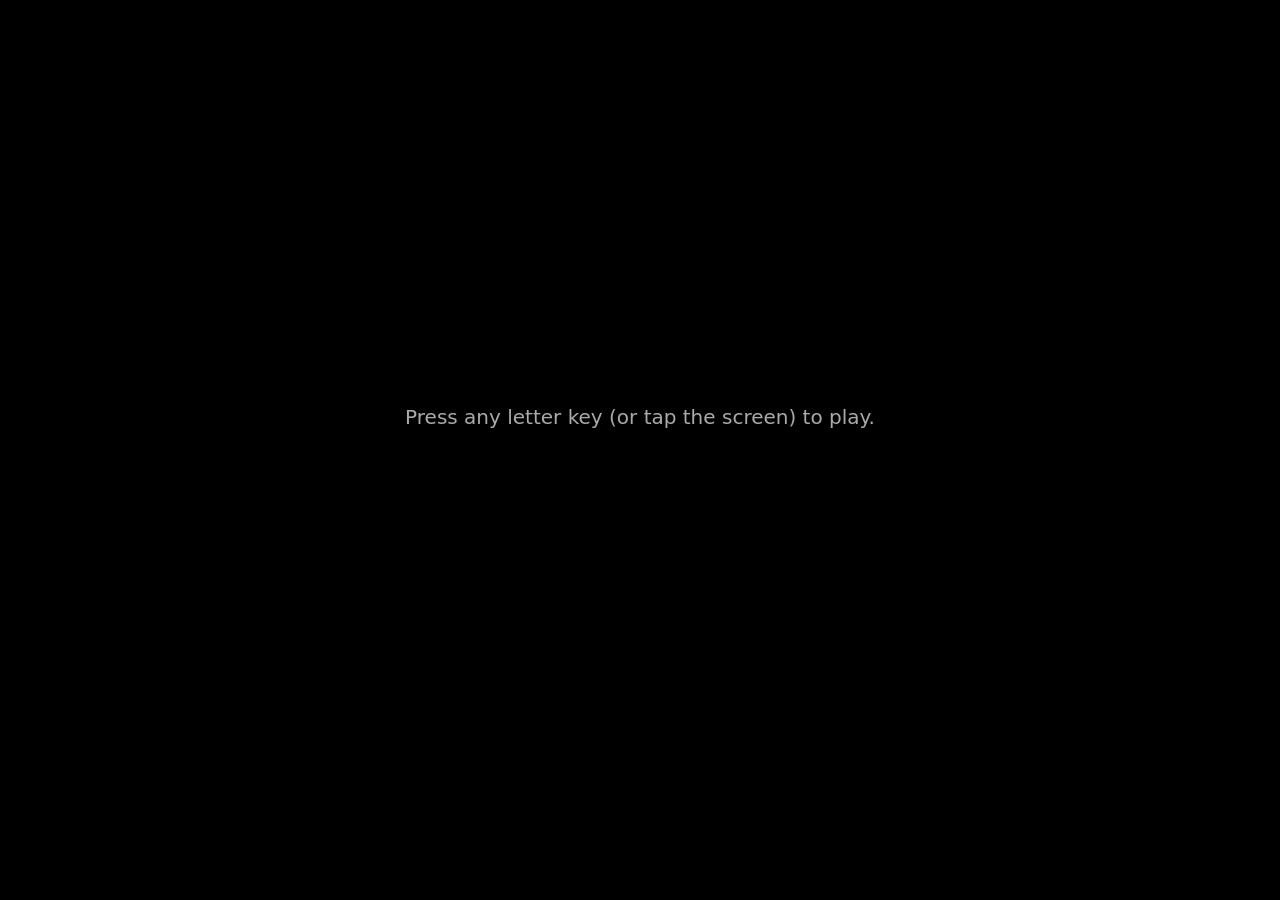
<file: index.html>
<!DOCTYPE html>
<html lang="en">
<head>
  <meta charset="utf-8">
  <meta name="viewport" content="width=device-width, initial-scale=1">
  <title>Circles – a Patatap clone</title>
  <link rel="stylesheet" href="circles.css">
  <script src="js/howler.core.min.js"></script>
  <script src="js/paper-full.min.js"></script>
  <script type="text/paperscript" canvas="myCanvas">
    // Each letter key plays a sound and drops a colored circle that shrinks and changes hue.
    var keyData = {
      q: { sound: 'bubbles', color: '#1abc9c' },
      w: { sound: 'clay', color: '#2ecc71' },
      e: { sound: 'confetti', color: '#3498db' },
      r: { sound: 'corona', color: '#9b59b6' },
      t: { sound: 'dotted-spiral', color: '#34495e' },
      y: { sound: 'flash-1', color: '#16a085' },
      u: { sound: 'flash-2', color: '#27ae60' },
      i: { sound: 'flash-3', color: '#2980b9' },
      o: { sound: 'glimmer', color: '#8e44ad' },
      p: { sound: 'moon', color: '#2c3e50' },
      a: { sound: 'pinwheel', color: '#f1c40f' },
      s: { sound: 'piston-1', color: '#e67e22' },
      d: { sound: 'piston-2', color: '#e74c3c' },
      f: { sound: 'prism-1', color: '#95a5a6' },
      g: { sound: 'prism-2', color: '#f39c12' },
      h: { sound: 'prism-3', color: '#d35400' },
      j: { sound: 'splits', color: '#1abc9c' },
      k: { sound: 'squiggle', color: '#2ecc71' },
      l: { sound: 'strike', color: '#3498db' },
      z: { sound: 'suspension', color: '#9b59b6' },
      x: { sound: 'timer', color: '#34495e' },
      c: { sound: 'ufo', color: '#16a085' },
      v: { sound: 'veil', color: '#27ae60' },
      b: { sound: 'wipe', color: '#2980b9' },
      n: { sound: 'zig-zag', color: '#8e44ad' },
      m: { sound: 'moon', color: '#2c3e50' }
    };
    var letters = Object.keys(keyData);

    // Create the Howl objects once, on first use.
    var sounds = {};
    function soundFor(key) {
      if (!sounds[key]) sounds[key] = new Howl({ src: ['sounds/' + keyData[key].sound + '.mp3'] });
      return sounds[key];
    }

    var circles = [];

    function trigger(key) {
      var data = keyData[key];
      if (!data) return;
      var point = new Point(view.size.width, view.size.height) * Point.random();
      var circle = new Path.Circle(point, 500);
      circle.fillColor = data.color;
      circles.push(circle);
      soundFor(key).play();
      document.getElementById('hint').style.display = 'none';
    }

    function onKeyDown(event) {
      trigger(event.key.toLowerCase());
    }

    // Touch screens and mice: a tap plays a random key.
    function onMouseDown() {
      trigger(letters[Math.floor(Math.random() * letters.length)]);
    }

    function onFrame() {
      for (var i = circles.length - 1; i >= 0; i--) {
        circles[i].fillColor.hue += 1;
        circles[i].scale(0.9);
        // Remove circles once they are too small to see, so they don't pile up.
        if (circles[i].bounds.width < 1) {
          circles[i].remove();
          circles.splice(i, 1);
        }
      }
    }
  </script>
</head>
<body>
  <p id="hint">Press any letter key (or tap the screen) to play.</p>
  <canvas id="myCanvas" resize></canvas>
</body>
</html>
</file>
<file: circles.css>
html,
body {
  height: 100%;
  margin: 0;
  background: black;
  overflow: hidden;
}

canvas {
  display: block;
  width: 100%;
  height: 100%;
  background: black;
}

#hint {
  position: absolute;
  top: 45%;
  width: 100%;
  margin: 0;
  color: #aaa;
  font: 1.25rem system-ui, sans-serif;
  text-align: center;
  pointer-events: none;
}
</file>
